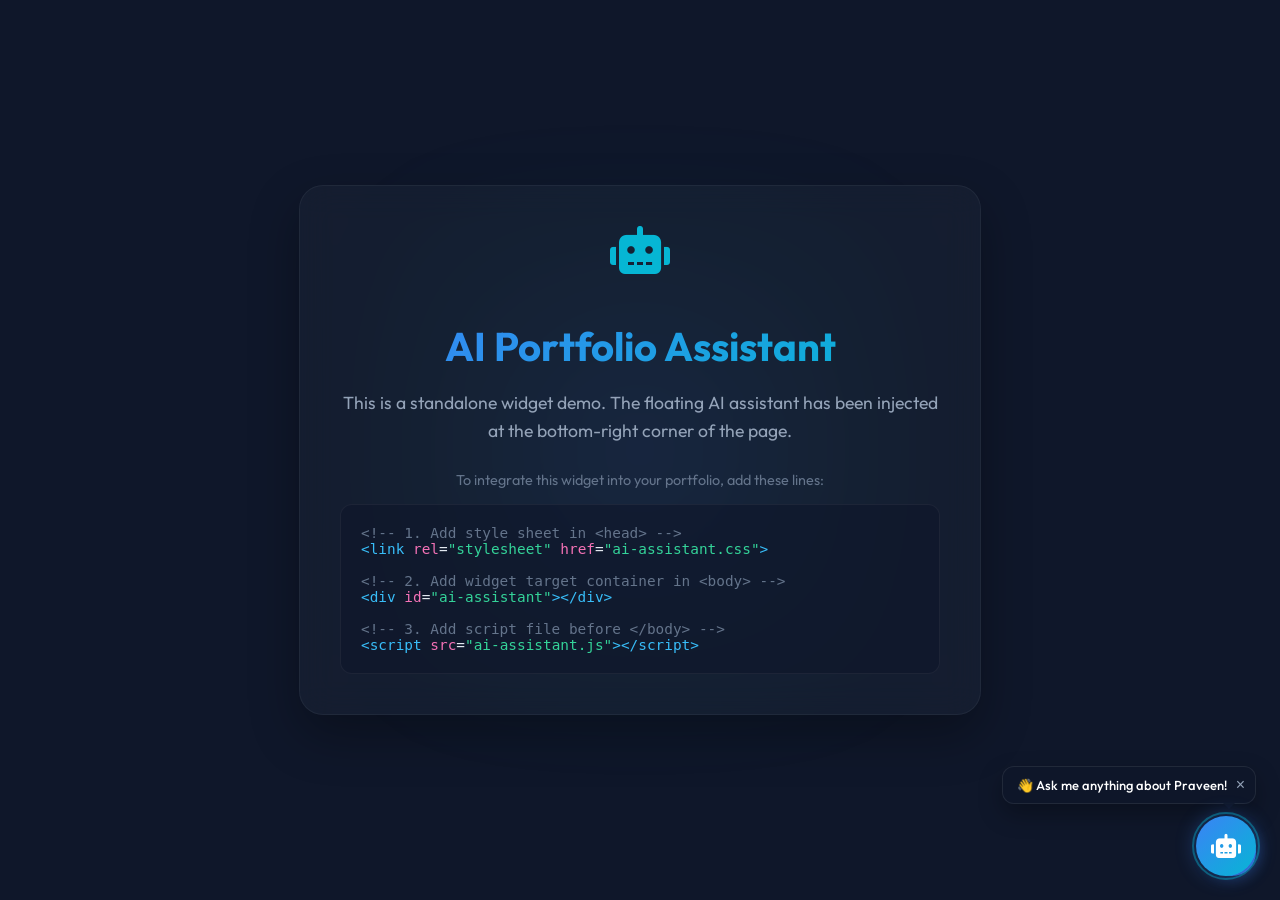
<file: ai-assistant.html>
<!DOCTYPE html>
<html lang="en">
<head>
    <meta charset="UTF-8">
    <meta name="viewport" content="width=device-width, initial-scale=1.0">
    <title>AI Portfolio Assistant Widget Demo</title>
    <!-- Outfit Font (Preloaded in portfolio) -->
    <link rel="preconnect" href="https://fonts.googleapis.com">
    <link rel="preconnect" href="https://fonts.gstatic.com" crossorigin>
    <link href="https://fonts.googleapis.com/css2?family=Outfit:wght@300;400;600;700&display=swap" rel="stylesheet">
    <!-- FontAwesome (Preloaded in portfolio) -->
    <link href="https://cdnjs.cloudflare.com/ajax/libs/font-awesome/6.0.0/css/all.min.css" rel="stylesheet">
    
    <!-- Link to the AI Assistant CSS -->
    <link rel="stylesheet" href="ai-assistant.css">

    <style>
        body {
            background-color: #0f172a;
            color: #f8fafc;
            font-family: 'Outfit', sans-serif;
            margin: 0;
            padding: 0;
            display: flex;
            flex-direction: column;
            align-items: center;
            justify-content: center;
            min-h-screen: 100vh;
            height: 100vh;
            overflow: hidden;
            text-align: center;
            position: relative;
        }

        /* Ambient Glow Background */
        .ambient-glow {
            position: absolute;
            top: 50%;
            left: 50%;
            transform: translate(-50%, -50%);
            width: 500px;
            height: 500px;
            background: radial-gradient(circle, rgba(59, 130, 246, 0.15) 0%, rgba(6, 182, 212, 0.05) 50%, transparent 100%);
            z-index: -1;
            filter: blur(50px);
        }

        .container {
            max-width: 600px;
            padding: 40px;
            background: rgba(30, 41, 59, 0.4);
            backdrop-filter: blur(16px);
            border: 1px solid rgba(255, 255, 255, 0.05);
            border-radius: 24px;
            box-shadow: 0 20px 50px rgba(0, 0, 0, 0.3);
            z-index: 10;
        }

        h1 {
            font-size: 2.5rem;
            margin-bottom: 16px;
            background: linear-gradient(135deg, #3b82f6, #06b6d4);
            -webkit-background-clip: text;
            -webkit-text-fill-color: transparent;
            font-weight: 700;
        }

        p {
            color: #94a3b8;
            font-size: 1.1rem;
            line-height: 1.6;
            margin-bottom: 24px;
        }

        .instructions {
            text-align: left;
            background: rgba(15, 23, 42, 0.6);
            border: 1px solid rgba(255, 255, 255, 0.05);
            padding: 20px;
            border-radius: 12px;
            font-family: monospace;
            font-size: 0.9rem;
            color: #e2e8f0;
            overflow-x: auto;
        }

        .tag {
            color: #38bdf8;
        }
        .attr {
            color: #f472b6;
        }
        .val {
            color: #34d399;
        }
        .comment {
            color: #64748b;
        }

        /* Mock back to top button to test shift interaction */
        #back-to-top {
            position: fixed;
            bottom: 24px;
            right: 24px;
            width: 48px;
            height: 48px;
            background-color: #3b82f6;
            color: white;
            border-radius: 50%;
            display: flex;
            align-items: center;
            justify-content: center;
            box-shadow: 0 0 15px rgba(59, 130, 246, 0.4);
            border: none;
            cursor: pointer;
            transition: all 0.3s ease;
            z-index: 40;
        }
        #back-to-top:hover {
            transform: scale(1.1);
        }
    </style>
</head>
<body>

    <div class="ambient-glow"></div>

    <div class="container">
        <i class="fas fa-robot" style="font-size: 3rem; color: #06b6d4; margin-bottom: 20px;"></i>
        <h1>AI Portfolio Assistant</h1>
        <p>This is a standalone widget demo. The floating AI assistant has been injected at the bottom-right corner of the page.</p>
        
        <p style="font-size: 0.9rem; color: #64748b; margin-bottom: 12px;">To integrate this widget into your portfolio, add these lines:</p>
        
        <div class="instructions">
            <span class="comment">&lt;!-- 1. Add style sheet in &lt;head&gt; --&gt;</span><br>
            <span class="tag">&lt;link</span> <span class="attr">rel</span>=<span class="val">"stylesheet"</span> <span class="attr">href</span>=<span class="val">"ai-assistant.css"</span><span class="tag">&gt;</span><br><br>
            
            <span class="comment">&lt;!-- 2. Add widget target container in &lt;body&gt; --&gt;</span><br>
            <span class="tag">&lt;div</span> <span class="attr">id</span>=<span class="val">"ai-assistant"</span><span class="tag">&gt;&lt;/div&gt;</span><br><br>
            
            <span class="comment">&lt;!-- 3. Add script file before &lt;/body&gt; --&gt;</span><br>
            <span class="tag">&lt;script</span> <span class="attr">src</span>=<span class="val">"ai-assistant.js"</span><span class="tag">&gt;&lt;/script&gt;</span>
        </div>
    </div>

    <!-- Mock Back to Top Button -->
    <button id="back-to-top" title="Back to Top">
        <i class="fas fa-arrow-up"></i>
    </button>

    <!-- The AI Assistant Container -->
    <div id="ai-assistant"></div>

    <!-- The AI Assistant JavaScript logic -->
    <script src="ai-assistant.js"></script>

</body>
</html>
</file>
<file: ai-assistant.css>
/* Standalone AI Portfolio Assistant - Premium Glassmorphic Design System */

:root {
    --ai-neon-blue: #3b82f6;
    --ai-neon-cyan: #06b6d4;
    --ai-dark-bg: #0f172a;
    --ai-card-bg: rgba(15, 23, 42, 0.75);
    --ai-text-main: #f8fafc;
    --ai-text-muted: #94a3b8;
    --ai-glass-border: rgba(255, 255, 255, 0.08);
    --ai-shadow: 0 10px 40px -10px rgba(0, 0, 0, 0.5);
    --ai-font: 'Outfit', -apple-system, BlinkMacSystemFont, 'Segoe UI', Roboto, sans-serif;
}

#ai-assistant-container {
    font-family: var(--ai-font);
    color: var(--ai-text-main);
    z-index: 9999;
    position: relative;
}

/* --- FLOATING TRIGGER BUTTON --- */
.ai-float-btn {
    position: fixed;
    bottom: 24px;
    right: 24px;
    width: 60px;
    height: 60px;
    border-radius: 50%;
    background: linear-gradient(135deg, var(--ai-neon-blue), var(--ai-neon-cyan));
    color: #ffffff;
    border: none;
    cursor: pointer;
    box-shadow: 0 0 20px rgba(59, 130, 246, 0.4), 0 4px 10px rgba(0, 0, 0, 0.3);
    display: flex;
    align-items: center;
    justify-content: center;
    font-size: 24px;
    transition: all 0.4s cubic-bezier(0.175, 0.885, 0.32, 1.275);
    z-index: 9999;
}

.ai-float-btn:hover {
    transform: scale(1.1) rotate(5deg);
    box-shadow: 0 0 30px rgba(6, 182, 212, 0.6), 0 6px 15px rgba(0, 0, 0, 0.4);
}

.ai-float-btn:active {
    transform: scale(0.95);
}

/* Floating button pulse ring */
.ai-float-btn::before {
    content: '';
    position: absolute;
    top: -4px;
    left: -4px;
    right: -4px;
    bottom: -4px;
    border-radius: 50%;
    border: 2px solid var(--ai-neon-cyan);
    opacity: 0.4;
    animation: ai-pulse 2s infinite;
    pointer-events: none;
}

@keyframes ai-pulse {
    0% { transform: scale(1); opacity: 0.4; }
    50% { transform: scale(1.15); opacity: 0.1; }
    100% { transform: scale(1.25); opacity: 0; }
}

/* --- CHAT POPUP PANEL --- */
.ai-chat-panel {
    position: fixed;
    bottom: 96px;
    right: 24px;
    width: 380px;
    height: 580px;
    max-height: calc(100vh - 120px);
    border-radius: 20px;
    background: var(--ai-card-bg);
    backdrop-filter: blur(20px);
    -webkit-backdrop-filter: blur(20px);
    border: 1px solid var(--ai-glass-border);
    box-shadow: var(--ai-shadow);
    display: flex;
    flex-direction: column;
    overflow: hidden;
    transform: scale(0.9) translateY(20px);
    opacity: 0;
    pointer-events: none;
    transition: all 0.4s cubic-bezier(0.165, 0.84, 0.44, 1);
    z-index: 9998;
}

.ai-chat-panel.active {
    transform: scale(1) translateY(0);
    opacity: 1;
    pointer-events: auto;
}

.ai-chat-panel.minimized {
    height: 60px;
    width: 280px;
    transform: scale(1) translateY(0);
    opacity: 1;
    pointer-events: auto;
    overflow: hidden;
}

/* --- PANEL HEADER --- */
.ai-header {
    padding: 16px 20px;
    background: rgba(15, 23, 42, 0.4);
    border-bottom: 1px solid var(--ai-glass-border);
    display: flex;
    align-items: center;
    justify-content: space-between;
}

.ai-header-info {
    display: flex;
    align-items: center;
    gap: 12px;
}

.ai-avatar {
    width: 36px;
    height: 36px;
    border-radius: 50%;
    background: linear-gradient(135deg, rgba(59, 130, 246, 0.2), rgba(6, 182, 212, 0.2));
    border: 1px solid var(--ai-neon-cyan);
    display: flex;
    align-items: center;
    justify-content: center;
    color: var(--ai-neon-cyan);
    font-size: 16px;
    box-shadow: 0 0 10px rgba(6, 182, 212, 0.2);
}

.ai-title-container {
    display: flex;
    flex-direction: column;
}

.ai-title {
    font-weight: 700;
    font-size: 15px;
    letter-spacing: 0.5px;
    background: linear-gradient(to right, var(--ai-neon-blue), var(--ai-neon-cyan));
    -webkit-background-clip: text;
    -webkit-text-fill-color: transparent;
}

.ai-status {
    font-size: 11px;
    color: var(--ai-text-muted);
    display: flex;
    align-items: center;
    gap: 5px;
}

.ai-status-dot {
    width: 6px;
    height: 6px;
    border-radius: 50%;
    background-color: #22c55e;
    box-shadow: 0 0 8px #22c55e;
}

.ai-controls {
    display: flex;
    align-items: center;
    gap: 8px;
}

.ai-control-btn {
    background: rgba(255, 255, 255, 0.05);
    border: 1px solid rgba(255, 255, 255, 0.05);
    color: var(--ai-text-muted);
    width: 28px;
    height: 28px;
    border-radius: 8px;
    cursor: pointer;
    display: flex;
    align-items: center;
    justify-content: center;
    font-size: 12px;
    transition: all 0.2s ease;
}

.ai-control-btn:hover {
    color: #ffffff;
    background: rgba(255, 255, 255, 0.15);
}

.ai-control-btn.close:hover {
    background-color: #ef4444;
}

/* --- MESSAGE LIST AREA --- */
.ai-messages {
    flex: 1;
    padding: 20px;
    overflow-y: auto;
    display: flex;
    flex-direction: column;
    gap: 16px;
    background: rgba(15, 23, 42, 0.1);
}

/* Custom Scrollbar */
.ai-messages::-webkit-scrollbar {
    width: 5px;
}
.ai-messages::-webkit-scrollbar-track {
    background: transparent;
}
.ai-messages::-webkit-scrollbar-thumb {
    background: rgba(59, 130, 246, 0.3);
    border-radius: 4px;
}
.ai-messages::-webkit-scrollbar-thumb:hover {
    background: var(--ai-neon-blue);
}

/* --- MESSAGE BUBBLES --- */
.ai-msg-wrapper {
    display: flex;
    flex-direction: column;
    max-width: 85%;
    animation: ai-fade-in 0.3s ease forwards;
    opacity: 0;
    transform: translateY(10px);
}

@keyframes ai-fade-in {
    to {
        opacity: 1;
        transform: translateY(0);
    }
}

.ai-msg-wrapper.user {
    align-self: flex-end;
    align-items: flex-end;
}

.ai-msg-wrapper.assistant {
    align-self: flex-start;
    align-items: flex-start;
}

.ai-bubble {
    padding: 12px 16px;
    border-radius: 16px;
    font-size: 14px;
    line-height: 1.5;
    word-break: break-word;
}

.user .ai-bubble {
    background: linear-gradient(135deg, var(--ai-neon-blue), #2563eb);
    color: #ffffff;
    border-top-right-radius: 4px;
    box-shadow: 0 4px 15px rgba(37, 99, 235, 0.2);
}

.assistant .ai-bubble {
    background: rgba(255, 255, 255, 0.03);
    border: 1px solid var(--ai-glass-border);
    color: #e2e8f0;
    border-top-left-radius: 4px;
    box-shadow: 0 4px 15px rgba(0, 0, 0, 0.1);
}

.ai-timestamp {
    font-size: 10px;
    color: var(--ai-text-muted);
    margin-top: 4px;
    padding: 0 4px;
}

/* Styling links inside message bubble */
.ai-bubble a {
    color: var(--ai-neon-cyan);
    text-decoration: none;
    font-weight: 600;
    transition: color 0.2s ease;
    border-bottom: 1px dashed var(--ai-neon-cyan);
    padding-bottom: 1px;
}

.ai-bubble a:hover {
    color: #ffffff;
    border-bottom-style: solid;
}

.ai-action-btn {
    display: inline-flex;
    align-items: center;
    gap: 8px;
    padding: 8px 16px;
    background: rgba(59, 130, 246, 0.1);
    border: 1px solid var(--ai-neon-blue);
    border-radius: 20px;
    color: #ffffff !important;
    text-decoration: none !important;
    font-size: 13px;
    font-weight: 600;
    cursor: pointer;
    transition: all 0.3s ease;
    margin: 4px;
    outline: none;
    border-bottom: 1px solid var(--ai-neon-blue) !important;
}

.ai-action-btn:hover {
    background: linear-gradient(135deg, var(--ai-neon-blue), var(--ai-neon-cyan));
    border-color: var(--ai-neon-cyan);
    transform: translateY(-2px);
    box-shadow: 0 4px 15px rgba(6, 182, 212, 0.3);
}

.ai-action-btn:active {
    transform: translateY(0);
}


/* Bullet list structure in assistant message */
.ai-bubble ul {
    margin: 8px 0 0 0;
    padding-left: 20px;
    list-style-type: disc;
}
.ai-bubble li {
    margin-bottom: 4px;
}

/* --- SUGGESTED QUESTION CHIPS --- */
.ai-chips-container {
    padding: 10px 16px;
    background: rgba(15, 23, 42, 0.2);
    border-top: 1px solid rgba(255, 255, 255, 0.03);
    display: flex;
    flex-wrap: nowrap;
    overflow-x: auto;
    gap: 8px;
    -webkit-overflow-scrolling: touch;
}

.ai-chips-container::-webkit-scrollbar {
    height: 3px;
}

.ai-chips-container::-webkit-scrollbar-track {
    background: transparent;
}

.ai-chips-container::-webkit-scrollbar-thumb {
    background: rgba(255, 255, 255, 0.1);
    border-radius: 2px;
}


.ai-chip {
    background: rgba(255, 255, 255, 0.03);
    border: 1px solid var(--ai-glass-border);
    color: var(--ai-text-muted);
    padding: 6px 12px;
    border-radius: 20px;
    font-size: 12px;
    cursor: pointer;
    transition: all 0.2s ease;
    white-space: nowrap;
}

.ai-chip:hover {
    color: #ffffff;
    background: rgba(59, 130, 246, 0.1);
    border-color: var(--ai-neon-blue);
    transform: translateY(-1px);
}

/* --- INPUT CONTAINER --- */
.ai-input-container {
    padding: 16px 20px;
    background: rgba(15, 23, 42, 0.5);
    border-top: 1px solid var(--ai-glass-border);
    display: flex;
    align-items: center;
    gap: 12px;
}

.ai-input-wrapper {
    flex: 1;
    position: relative;
}

.ai-chat-input {
    width: 100%;
    background: rgba(255, 255, 255, 0.03);
    border: 1px solid var(--ai-glass-border);
    border-radius: 12px;
    padding: 12px 16px;
    color: #ffffff;
    font-size: 14px;
    outline: none;
    transition: all 0.3s ease;
    box-sizing: border-box;
}

.ai-chat-input:focus {
    border-color: var(--ai-neon-blue);
    background: rgba(255, 255, 255, 0.05);
    box-shadow: 0 0 10px rgba(59, 130, 246, 0.15);
}

.ai-chat-input::placeholder {
    color: var(--ai-text-muted);
}

.ai-send-btn {
    background: linear-gradient(135deg, var(--ai-neon-blue), var(--ai-neon-cyan));
    color: #ffffff;
    border: none;
    width: 42px;
    height: 42px;
    border-radius: 12px;
    cursor: pointer;
    display: flex;
    align-items: center;
    justify-content: center;
    font-size: 16px;
    transition: all 0.3s cubic-bezier(0.175, 0.885, 0.32, 1.1);
    box-shadow: 0 4px 10px rgba(37, 99, 235, 0.2);
}

.ai-send-btn:hover {
    transform: scale(1.05);
    box-shadow: 0 6px 15px rgba(6, 182, 212, 0.3);
}

.ai-send-btn:active {
    transform: scale(0.95);
}

/* --- TYPING INDICATOR --- */
.ai-typing-indicator {
    display: flex;
    align-items: center;
    gap: 4px;
    padding: 4px 0;
}

.ai-dot {
    width: 6px;
    height: 6px;
    background-color: var(--ai-text-muted);
    border-radius: 50%;
    animation: ai-bounce 1.4s infinite ease-in-out both;
}

.ai-dot:nth-child(1) { animation-delay: -0.32s; }
.ai-dot:nth-child(2) { animation-delay: -0.16s; }

@keyframes ai-bounce {
    0%, 80%, 100% { transform: scale(0); }
    40% { transform: scale(1); }
}

/* --- RESPONSIVENESS AND MOBILE VIEW --- */
@media (max-width: 480px) {
    .ai-chat-panel {
        bottom: 0;
        right: 0;
        width: 100%;
        height: 100%;
        max-height: 100vh;
        border-radius: 0;
        border: none;
    }
    
    .ai-chat-panel.minimized {
        height: 60px;
        width: 100%;
        bottom: 0;
        right: 0;
    }
    
    .ai-float-btn {
        bottom: 16px;
        right: 16px;
        width: 54px;
        height: 54px;
    }
}

/* --- STREAMING CURSOR ANIMATION --- */
.ai-streaming-cursor::after {
    content: '▊';
    display: inline-block;
    color: var(--ai-neon-cyan);
    margin-left: 2px;
    animation: ai-blink 0.8s steps(2, start) infinite;
    font-size: 13px;
    vertical-align: middle;
}

@keyframes ai-blink {
    to { visibility: hidden; }
}

/* --- CONVERSATIONAL FOLLOW-UP SUGGESTIONS --- */
.ai-followups {
    margin-top: 12px;
    padding-top: 10px;
    border-top: 1px dashed rgba(255, 255, 255, 0.08);
    display: flex;
    flex-direction: column;
    gap: 8px;
    width: 100%;
}

.ai-followup-title {
    font-size: 11px;
    font-weight: 700;
    color: var(--ai-neon-cyan);
    text-transform: uppercase;
    letter-spacing: 0.5px;
}

.ai-followup-links {
    display: flex;
    flex-direction: column;
    gap: 6px;
}

.ai-followup-links a {
    display: flex;
    align-items: center;
    gap: 8px;
    padding: 8px 12px;
    background: rgba(255, 255, 255, 0.03);
    border: 1px solid var(--ai-glass-border);
    border-radius: 8px;
    color: var(--ai-text-main) !important;
    text-decoration: none !important;
    font-size: 12.5px;
    font-weight: 500;
    transition: all 0.2s ease;
    border-bottom: 1px solid var(--ai-glass-border) !important;
}

.ai-followup-links a:hover {
    background: rgba(59, 130, 246, 0.1);
    border-color: var(--ai-neon-blue);
    transform: translateX(4px);
    color: #ffffff !important;
}

/* --- ATTENTION GRABBING TOOLTIP --- */
.ai-tooltip {
    position: fixed;
    bottom: 96px;
    right: 24px;
    background: rgba(15, 23, 42, 0.85);
    backdrop-filter: blur(12px);
    -webkit-backdrop-filter: blur(12px);
    border: 1px solid var(--ai-glass-border);
    border-radius: 12px;
    padding: 10px 28px 10px 14px;
    color: #ffffff;
    font-size: 13px;
    font-weight: 500;
    box-shadow: 0 10px 25px rgba(0, 0, 0, 0.3);
    z-index: 9997;
    cursor: pointer;
    opacity: 0;
    transform: translateY(10px);
    pointer-events: none;
    transition: opacity 0.4s ease, transform 0.4s ease;
    animation: ai-float 3s ease-in-out infinite;
}

.ai-tooltip.show {
    opacity: 1;
    transform: translateY(0);
    pointer-events: auto;
}

.ai-tooltip-close {
    position: absolute;
    top: 50%;
    right: 8px;
    transform: translateY(-50%);
    background: none;
    border: none;
    color: var(--ai-text-muted);
    font-size: 16px;
    cursor: pointer;
    line-height: 1;
    padding: 2px;
    transition: color 0.2s ease;
}

.ai-tooltip-close:hover {
    color: var(--ai-neon-cyan);
}

.ai-tooltip-text {
    white-space: nowrap;
}

.ai-tooltip-arrow {
    position: absolute;
    bottom: -6px;
    right: 20px;
    width: 0;
    height: 0;
    border-left: 6px solid transparent;
    border-right: 6px solid transparent;
    border-top: 6px solid rgba(15, 23, 42, 0.85);
}

@keyframes ai-float {
    0%, 100% { transform: translateY(0); }
    50% { transform: translateY(-6px); }
}

@media (max-width: 480px) {
    .ai-tooltip {
        bottom: 80px;
        right: 16px;
    }
    .ai-tooltip-arrow {
        right: 16px;
    }
}
</file>
